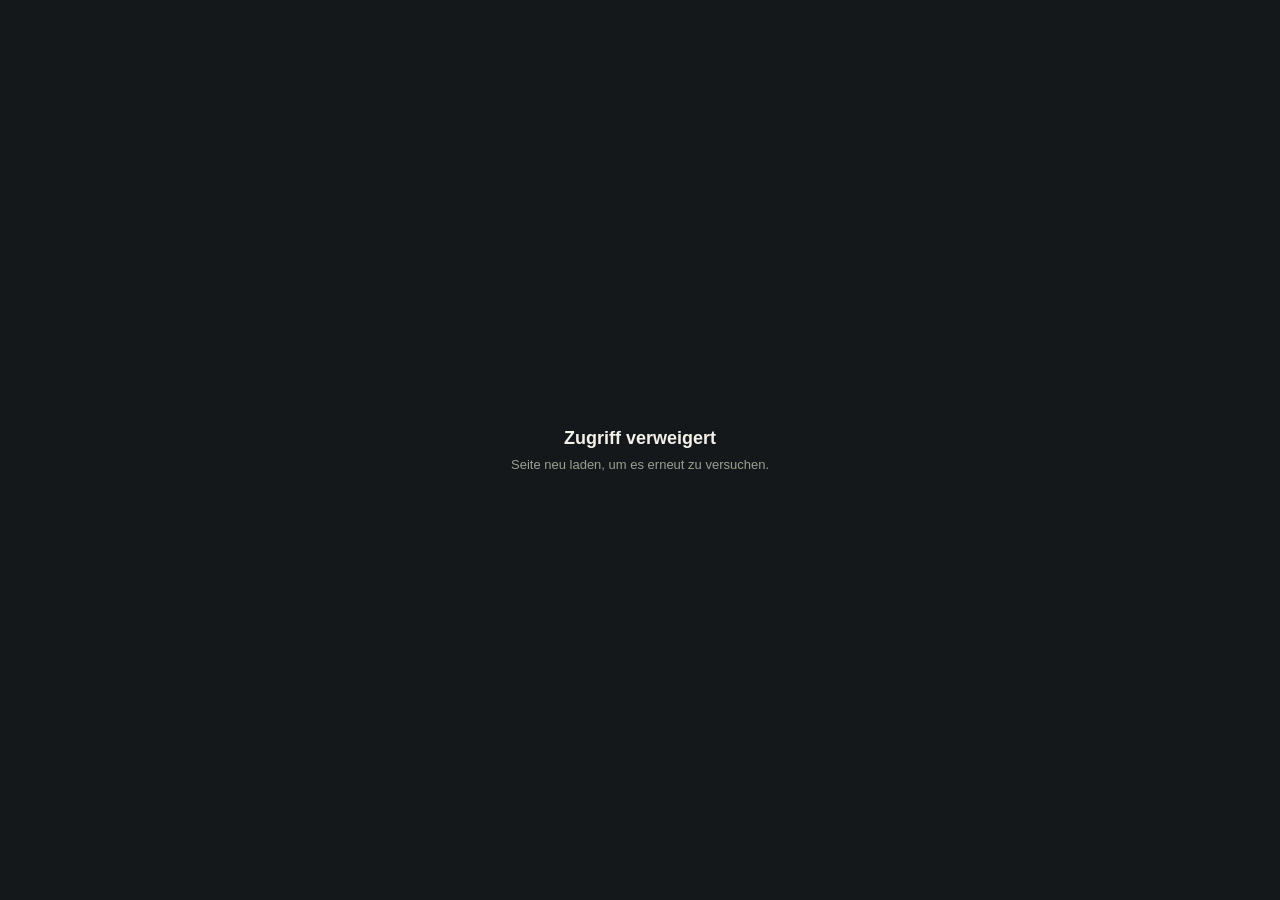
<file: index.html>
<!DOCTYPE html>
<html lang="de" data-theme="light">
<head>
<meta charset="UTF-8">
<meta name="viewport" content="width=device-width, initial-scale=1">
<meta name="robots" content="noindex, nofollow">
<title>Interview Dashboards · Daniela Klein</title>
<link rel="stylesheet" href="assets/dashboard.css">
<link rel="stylesheet" href="assets/home.css">
</head>
<body>

<script src="assets/auth-gate.js"></script>

<div class="topbar">
  <div class="tb-left">Interview Dashboards</div>
  <div class="tb-right">
    <div class="seg" id="themeSeg">
      <button data-theme-btn="light" class="active">Light</button><button data-theme-btn="dark">Dark</button>
    </div>
  </div>
</div>

<main class="home-main">
  <div class="intro">
    <h1>Interviewvorbereitung</h1>
    <p>Arbeitgeber auswählen, um die vorbereiteten Interview-Dashboards zu den jeweiligen Positionen zu öffnen.</p>
  </div>
  <div class="employer-grid" id="employerGrid"></div>
</main>

<div class="overlay" id="overlay">
  <div class="modal">
    <div class="modal-head">
      <h2 id="modalTitle">Arbeitgeber</h2>
      <button class="modal-close" id="modalClose">✕</button>
    </div>
    <div class="modal-body" id="modalBody"></div>
  </div>
</div>

<script>
  (function(){
    if(window.__authGateOk === false){ return; }
    var currentTheme = 'light';
    try{
      var saved = localStorage.getItem('interview_dashboard_theme');
      if(saved === 'light' || saved === 'dark') currentTheme = saved;
    }catch(e){}

    function applyTheme(theme){
      currentTheme = theme;
      document.documentElement.setAttribute('data-theme', theme);
      document.querySelectorAll('#themeSeg button').forEach(function(b){
        b.classList.toggle('active', b.dataset.themeBtn === theme);
      });
      try{ localStorage.setItem('interview_dashboard_theme', theme); }catch(e){}
    }
    document.querySelectorAll('#themeSeg button').forEach(function(b){
      b.addEventListener('click', function(){ applyTheme(b.dataset.themeBtn); });
    });
    applyTheme(currentTheme);
  })();
</script>
<script src="assets/home.js"></script>

</body>
</html>
</file>
<file: assets/dashboard.css>
/* Shared shell for every interview dashboard: sidebar, 3x3 grid, modal, tabs, accordion. */
:root{
  --bg:#FFFFFF; --ink:#151816; --sage:#6E8266; --sage-dark:#445139; --card:#F7F9F5;
  --border:#DCE3D4; --muted:#5C6355; --cream:#F7F2E7; --warn:#8A5A2B;
  --shadow:0 4px 14px rgba(20,24,20,0.10); --shadow-modal:0 20px 60px rgba(0,0,0,0.3);
}
html[data-theme="dark"]{
  --bg:#15181A; --ink:#F3F1EA; --sage:#8FB07E; --sage-dark:#A9C79A; --card:#1E2320;
  --border:#333A32; --muted:#9AA192; --cream:#1B1F1B; --warn:#E8B26B;
  --shadow:0 4px 18px rgba(0,0,0,0.5); --shadow-modal:0 20px 60px rgba(0,0,0,0.6);
}
*{box-sizing:border-box;}
html,body{margin:0;padding:0;background:var(--bg);color:var(--ink);
  font-family:-apple-system,BlinkMacSystemFont,'Segoe UI',Roboto,'Helvetica Neue',Arial,sans-serif;}
body{font-size:14.5px;line-height:1.48;transition:background 0.15s,color 0.15s;}
b{color:var(--sage-dark);}
mark{background:#FCE79A;color:#151816;padding:0 3px;border-radius:2px;}

/* ===== Topbar ===== */
.topbar{position:sticky;top:0;z-index:110;background:var(--bg);border-bottom:1px solid var(--border);
  display:flex;align-items:center;justify-content:space-between;padding:10px 22px;gap:12px;flex-wrap:wrap;}
.tb-left{font-size:13px;font-weight:900;letter-spacing:0.3px;}
.tb-left a{color:inherit;text-decoration:none;}
.tb-right{display:flex;gap:8px;align-items:center;}
.seg{display:flex;border:1.5px solid var(--border);border-radius:8px;overflow:hidden;}
.seg button{border:none;background:var(--card);color:var(--muted);font-size:11.5px;font-weight:800;
  padding:7px 13px;cursor:pointer;border-right:1px solid var(--border);}
.seg button:last-child{border-right:none;}
.seg button.active{background:var(--ink);color:var(--bg);}

.layout{display:flex;min-height:calc(100vh - 47px);}

/* ===== Sidebar ===== */
.sidebar{flex:0 0 240px;background:var(--cream);border-right:1px solid var(--border);
  padding:26px 18px;display:flex;flex-direction:column;align-items:center;}
.avatar{width:96px;height:96px;border-radius:50%;overflow:hidden;border:4px solid var(--bg);
  box-shadow:0 0 0 1px var(--border);margin-bottom:10px;flex-shrink:0;}
.avatar img{width:100%;height:100%;object-fit:cover;object-position:center 22%;display:block;}
.sb-name{font-size:16px;font-weight:900;letter-spacing:0.2px;text-align:center;}
.sb-role{font-size:10.5px;color:var(--muted);text-align:center;margin-top:2px;margin-bottom:22px;line-height:1.4;}

.eckdaten{width:100%;background:var(--bg);border:1px solid var(--border);border-radius:10px;padding:14px 14px 16px;}
.eckdaten h4{margin:0 0 10px;font-size:10.5px;font-weight:900;text-transform:uppercase;
  letter-spacing:0.6px;color:var(--sage-dark);border-bottom:1px solid var(--border);padding-bottom:7px;}
.eck-row{margin-bottom:9px;}
.eck-row:last-child{margin-bottom:0;}
.eck-k{font-size:9px;font-weight:800;text-transform:uppercase;letter-spacing:0.3px;color:var(--muted);}
.eck-v{font-size:13px;font-weight:700;color:var(--ink);}

.eck-salary{display:flex;flex-direction:column;gap:6px;margin-top:6px;}
.eck-salary .s{width:100%;display:flex;flex-direction:column;align-items:flex-start;gap:3px;
  background:var(--card);border:1px solid var(--border);border-radius:8px;padding:8px 11px;}
.eck-salary .s .l{width:100%;text-align:left;font-size:9.5px;font-weight:700;color:var(--muted);text-transform:uppercase;letter-spacing:0.2px;}
.eck-salary .s .n{width:100%;text-align:left;font-size:14px;font-weight:900;color:var(--sage-dark);white-space:nowrap;}

/* ===== Main ===== */
.main{flex:1;padding:30px 40px 50px;max-width:920px;}
.intro{border-bottom:2px solid var(--sage-dark);padding-bottom:16px;margin-bottom:24px;}
.intro h1{font-size:27px;font-weight:900;margin:0 0 8px;}
.intro p{font-size:14px;color:var(--muted);margin:0;max-width:640px;}

.grid{display:grid;grid-template-columns:repeat(3,1fr);gap:14px;}
.gbox{background:var(--card);border:1px solid var(--border);border-left:3px solid var(--sage);
  border-radius:0 10px 10px 0;padding:18px 16px;cursor:pointer;transition:box-shadow 0.15s, transform 0.1s;
  min-height:96px;display:flex;flex-direction:column;justify-content:space-between;}
.gbox:hover{box-shadow:var(--shadow);transform:translateY(-1px);}
.gbox .gnum{width:26px;height:26px;border-radius:50%;background:var(--ink);color:var(--bg);
  display:flex;align-items:center;justify-content:center;font-size:12px;font-weight:800;}
.gbox .gtitle{font-size:13.5px;font-weight:800;margin-top:14px;color:var(--ink);line-height:1.3;}

@media (max-width:860px){
  .layout{flex-direction:column;}
  .sidebar{flex:none;width:100%;flex-direction:row;flex-wrap:wrap;align-items:center;gap:14px;}
  .eckdaten{width:auto;flex:1;min-width:240px;}
  .grid{grid-template-columns:repeat(2,1fr);}
  .main{padding:24px;}
}
@media (max-width:520px){
  .grid{grid-template-columns:1fr;}
  .topbar{padding:9px 14px;}
}

/* ===== Modal ===== */
.overlay{position:fixed;inset:0;background:rgba(10,12,10,0.55);display:none;align-items:flex-start;
  justify-content:center;padding:5vh 16px;z-index:100;overflow-y:auto;}
.overlay.show{display:flex;}
.modal{background:var(--bg);border-radius:12px;max-width:640px;width:100%;padding:0;box-shadow:var(--shadow-modal);
  margin-bottom:5vh;}
.modal-head{display:flex;align-items:center;justify-content:space-between;gap:12px;
  padding:18px 22px;border-bottom:1px solid var(--border);position:sticky;top:0;background:var(--bg);border-radius:12px 12px 0 0;}
.modal-head .mnum{width:28px;height:28px;border-radius:50%;background:var(--ink);color:var(--bg);
  display:flex;align-items:center;justify-content:center;font-size:12.5px;font-weight:800;flex-shrink:0;}
.modal-head h2{font-size:17px;font-weight:900;margin:0;flex:1;}
.modal-close{background:var(--card);border:1px solid var(--border);width:30px;height:30px;color:var(--muted);
  border-radius:50%;cursor:pointer;font-size:15px;flex-shrink:0;}
.modal-close:hover{background:var(--ink);color:var(--bg);}
.modal-body{padding:18px 22px 24px;font-size:13.3px;color:var(--ink);}
.modal-body p{margin:0 0 10px;color:#3B4034;}
html[data-theme="dark"] .modal-body p{color:#C8CFC1;}
.modal-body p:last-child{margin-bottom:0;}
.modal-body ul.tight{margin:4px 0 12px;padding-left:18px;color:#3B4034;}
html[data-theme="dark"] .modal-body ul.tight{color:#C8CFC1;}
.modal-body ul.tight li{margin-bottom:6px;}

.lead{background:var(--card);border-left:3px solid var(--sage);border-radius:0 8px 8px 0;
  padding:12px 15px;font-size:13.5px;color:var(--ink);margin-bottom:12px;}

.mtabs{display:flex;gap:6px;margin-bottom:14px;flex-wrap:wrap;}
.mtab{border:1.5px solid var(--border);background:var(--bg);color:var(--muted);border-radius:20px;
  padding:7px 14px;font-size:12px;font-weight:800;cursor:pointer;}
.mtab.active{background:var(--ink);color:var(--bg);border-color:var(--ink);}
.mtabpanel{display:none;}
.mtabpanel.active{display:block;}

.card3{display:grid;grid-template-columns:repeat(3,1fr);gap:10px;}
.card3 .c{background:var(--card);border:1px solid var(--border);border-left:2.5px solid var(--sage);
  border-radius:0 8px 8px 0;padding:10px 12px;}
.card3 .c .t{font-size:12.5px;font-weight:800;color:var(--ink);margin-bottom:4px;}
.card3 .c .b{font-size:11.3px;color:#3B4034;line-height:1.35;}
html[data-theme="dark"] .card3 .c .b{color:#C8CFC1;}
@media (max-width:560px){.card3{grid-template-columns:1fr;}}

.macc{border:1px solid var(--border);border-left:3px solid var(--sage);border-radius:0 8px 8px 0;
  margin-bottom:8px;background:var(--card);overflow:hidden;}
.macc-head{width:100%;text-align:left;border:none;background:transparent;cursor:pointer;
  padding:11px 14px;display:flex;justify-content:space-between;align-items:center;gap:8px;
  font-size:13px;font-weight:800;color:var(--ink);}
.macc-head .chev{color:var(--sage-dark);font-size:11px;transition:transform 0.15s;flex-shrink:0;}
.macc.open .macc-head .chev{transform:rotate(180deg);}
.macc-body{max-height:0;overflow:hidden;transition:max-height 0.2s ease;}
.macc.open .macc-body{max-height:900px;}
.macc-body-inner{padding:0 14px 13px;font-size:12.3px;color:#3B4034;}
html[data-theme="dark"] .macc-body-inner{color:#C8CFC1;}
.macc-body-inner .row{margin-bottom:6px;}
.macc-body-inner .row:last-child{margin-bottom:0;}
.macc-body-inner .row b{display:inline-block;min-width:62px;}
.macc-body-inner .kern{font-size:11.6px;color:var(--sage-dark);margin-bottom:8px;padding-bottom:8px;
  border-bottom:1px dashed var(--border);}
.macc-body-inner .erg{margin-top:7px;padding-top:7px;border-top:1px dashed var(--border);
  font-size:10.8px;font-style:italic;color:var(--muted);}

table.info{width:100%;border-collapse:collapse;font-size:12px;margin:6px 0 4px;border:1px solid var(--border);}
table.info th{background:var(--ink);color:var(--bg);text-align:left;font-size:10.3px;text-transform:uppercase;
  letter-spacing:0.2px;padding:6px 9px;}
table.info td{padding:6px 9px;border-bottom:1px solid var(--border);vertical-align:top;background:var(--bg);color:#3B4034;}
html[data-theme="dark"] table.info td{color:#C8CFC1;}
table.info tr:nth-child(even) td{background:var(--card);}
table.info tr:last-child td{border-bottom:none;}
table.info td.k{font-weight:800;color:var(--sage-dark);width:34%;}

.checklist li{margin-bottom:8px;}
</file>
<file: assets/home.css>
/* Homepage-only styles. Shared vars, topbar, seg buttons, and modal shell
   come from dashboard.css (loaded alongside this file). */

.home-main{max-width:920px;margin:0 auto;padding:30px 40px 50px;}
.intro{border-bottom:2px solid var(--sage-dark);padding-bottom:16px;margin-bottom:24px;}
.intro h1{font-size:27px;font-weight:900;margin:0 0 8px;}
.intro p{font-size:14px;color:var(--muted);margin:0;max-width:640px;}

.employer-grid{display:grid;grid-template-columns:repeat(auto-fill,minmax(220px,1fr));gap:14px;}
.employer-card{background:var(--card);border:1px solid var(--border);border-left:3px solid var(--sage);
  border-radius:0 10px 10px 0;padding:20px 18px;cursor:pointer;transition:box-shadow 0.15s, transform 0.1s;}
.employer-card:hover{box-shadow:var(--shadow);transform:translateY(-1px);}
.employer-card .ename{font-size:15px;font-weight:900;color:var(--ink);}
.employer-card .ejobs{font-size:11.5px;color:var(--muted);margin-top:6px;}

.joblist{list-style:none;margin:0;padding:0;}
.joblist li{border:1px solid var(--border);border-left:2.5px solid var(--sage);border-radius:0 8px 8px 0;
  padding:12px 14px;margin-bottom:8px;cursor:pointer;background:var(--card);transition:box-shadow 0.15s;}
.joblist li:hover{box-shadow:var(--shadow);}
.joblist li:last-child{margin-bottom:0;}
.joblist .jtitle{font-weight:800;font-size:13.5px;color:var(--ink);}
.joblist .jdate{font-size:11px;color:var(--muted);margin-top:3px;}

.empty-state{font-size:13px;color:var(--muted);padding:20px 0;}
</file>
